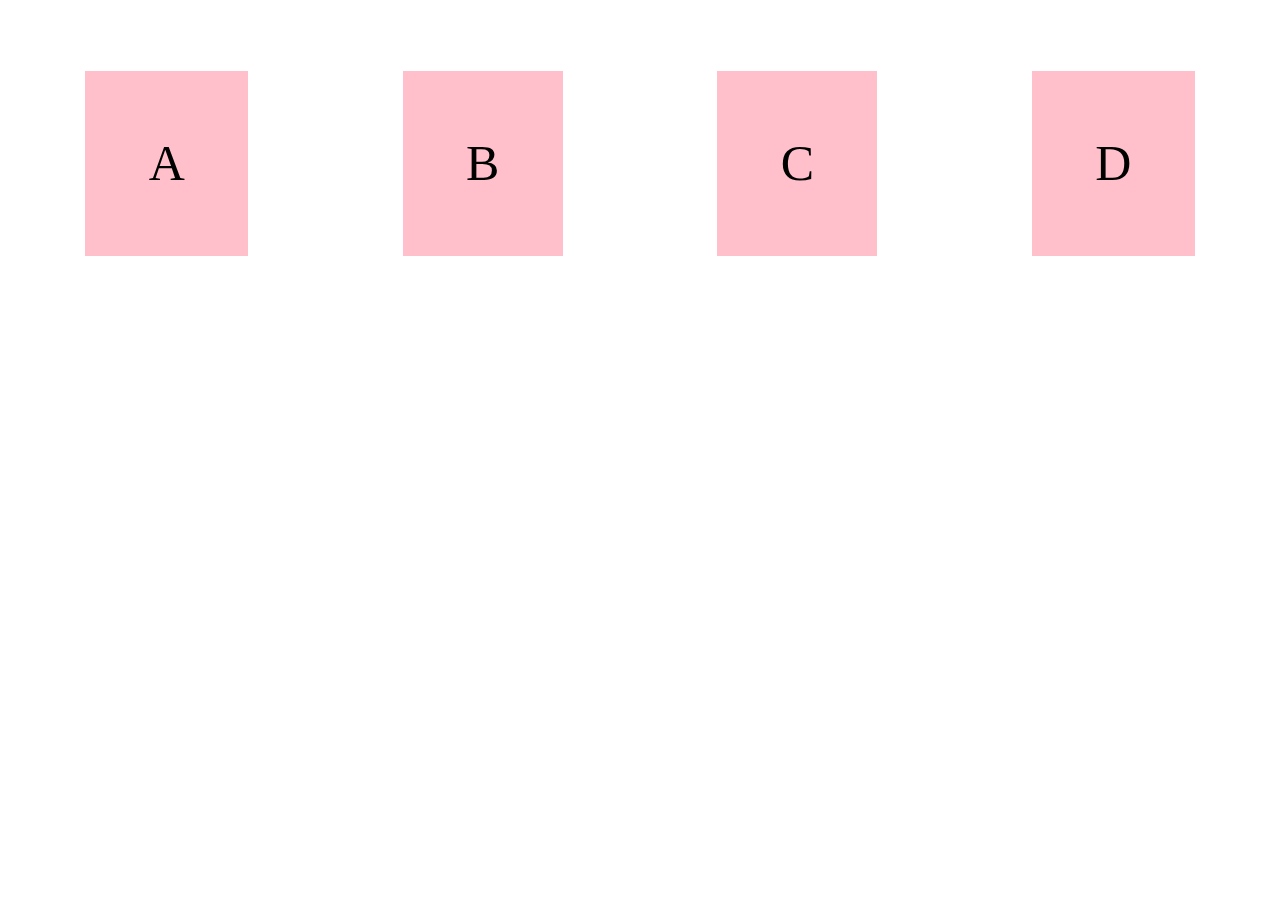
<file: index.html>
<html>
<head>
  <title>flex box</title>

<meta name="viewport" content="width=device-width,initial-scale=1.0">
 <style>
  .flex{
  display:flex;
  flex-direction:row;
  justify-content:space-around;
flex-wrap:wrap;
  }
  .flex>div{
    background-color:pink;
    margin: 5%;
    padding:5%;
    font-size:50px;
  }
  </style>
</head>
<body>
  <div class='flex'>
  <div>A</div>
  <div>B</div>
  <div>C</div>
  <div>D</div>
</div>

</body>
</html>
</file>
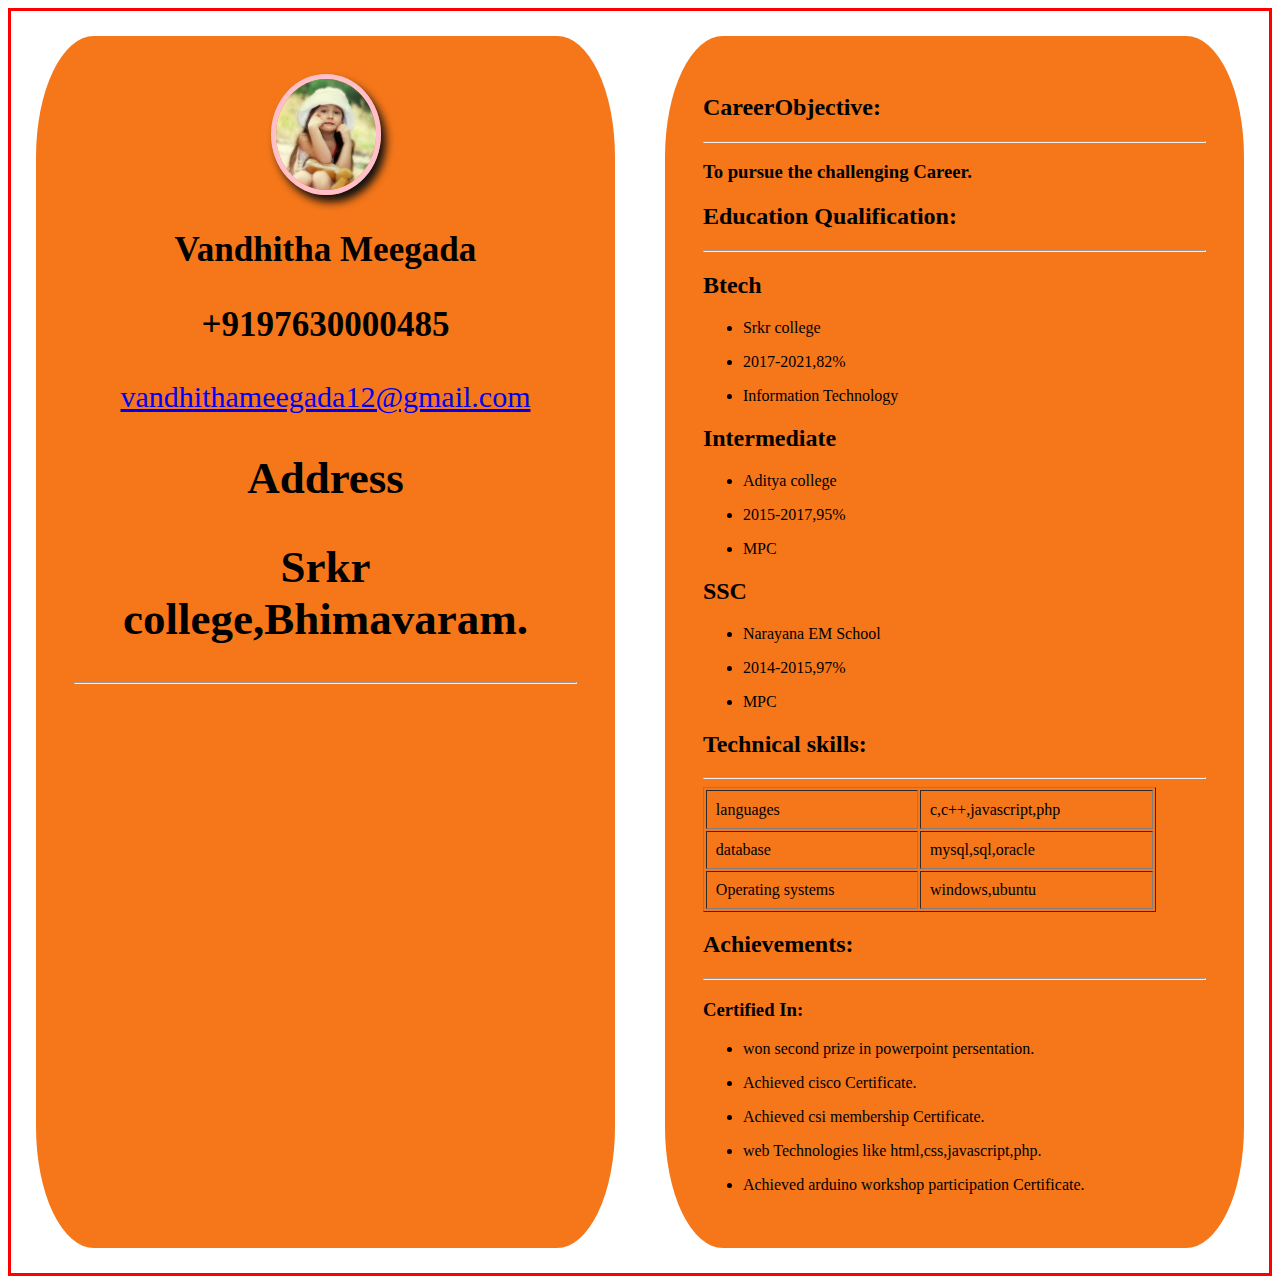
<file: index1.html>
<html>
<head>
  <meta name='viewport' content="width=device-width, initial-scale=1.0">
  <title>resume1</title>
  <link rel="stylesheet" href="style.css">
  </head>
  <body>
  <div class="parent">
  <div class="child1">
<!--  <img src="vandhu.jpg " alt="profile pic">
    <h3>Vandhitha Meegada</h3>
     <a href="mailto:vandhithameegada12@gmail.com">vandhithameegada12@gmail.com</a>
        <h3>+91-8763452123</h3>
        <h2>Address:</h2>
        <hr>
        <p>srkr engineering college</p>
        <p> bhimavaram</p>-->
      </hr>

        </address>
</div>
<div class="child2">
  <!--<h3>Career objective</h3>
<hr>-->
</div>
</div>
<script type="text/javascript" src="main.js">
</script>
</body>
  </html>
</file>
<file: style.css>
.parent{
  display:flex;
  flex-direction:row;
border:3px solid red;
}
.child1{
  text-align: center;
border:3px #EEE453;
padding:3%;
margin:2%;
width:90%;
background-color: #F5771A ;
border-radius: 10%;
font-size: 30px;
}

img{
  width:100px;
  border: 5px solid pink;
  border-radius:500%;
  display:block;
  box-shadow: 5px 7px 9px #111;
  margin-left: auto;
  margin-right: auto;
}
.child2
{
  border:3px #17A589;
  padding:3%;
  margin:2%;
  width:90%;
  border-radius: 10%;
  background-color: #F5771A ;
}

table{
  background-color:#F5771A ;
  width:90%;
}
    td{
      padding:2%;
    }
@media only screen and (max-width:480px)
{
  .parent{
    display:flex;
    flex-direction:column;
  border:3px solid red;
  }
  a{
    word-wrap: break-word;
  }
  .child1{
  border:3px solid blue;
  padding:3%;
  margin:2%;
  width:90%;
  border-radius: 10%;
  font-size: 30px;
  text-align:center;
  background-color:#1589FF;

  }

  img{
    width:100px;
    border: 5px solid pink;
    border-radius:500%;
    display:block;
    box-shadow: 5px 7px 9px #111;
    margin-left: auto;
    margin-right: auto;
  }
  .child2
  {
    border:3px solid blue;
    padding:3%;
    margin:2%;
    width:90%;
    border-radius: 10%;
    background-color: #1589FF;

  }
}
@media only screen and (min-width:481px) and (max-width:768px)
{
  .parent{
    display:flex;
    flex-direction:row;
  border:3px solid red;
  }
  a{
    word-wrap: break-word;
  }
  .child1{
  border:3px solid violet;
  padding:3%;
  margin:2%;
  width:50%;
  border-radius: 10%;
  font-size: 20px;
  text-align:center;
  background-color: #76448A  ;

  }

  img{
    width:100px;
    border: 5px solid pink;
    border-radius:500%;
    display:block;
    box-shadow: 5px 7px 9px #111;
    margin-left: auto;
    margin-right: auto;
  }
  .child2
  {
    border:3px solid violet;
    padding:3%;
    margin:2%;
    width:50%;
    border-radius: 10%;
    background-color: #76448A ;
  }s
}
@media only screen and (min-width:769px) and (max-width:1024px)
{
  .parent{
    display:flex;
    flex-direction:row;
  border:3px solid red;
  }
  a{
    word-wrap: break-word;
  }
  .child1{
  border:3px solid pink;
  padding:3%;
  margin:2%;
  width:90%;
  border-radius: 10%;
  font-size: 20px;
  text-align:center;
  background-color: #48C9B0;

  }

  img{
    width:100px;
    border: 5px #E331C8 ;
    border-radius:500%;
    display:block;
    box-shadow: 5px 7px 9px #111;
    margin-left: auto;
    margin-right: auto;
  }
  .child2
  {
    border:3px solid skyblue;
    padding:3%;
    margin:2%;
    width:90%;
    border-radius: 10%;
    background-color: #48C9B0;

  }
}
</file>
